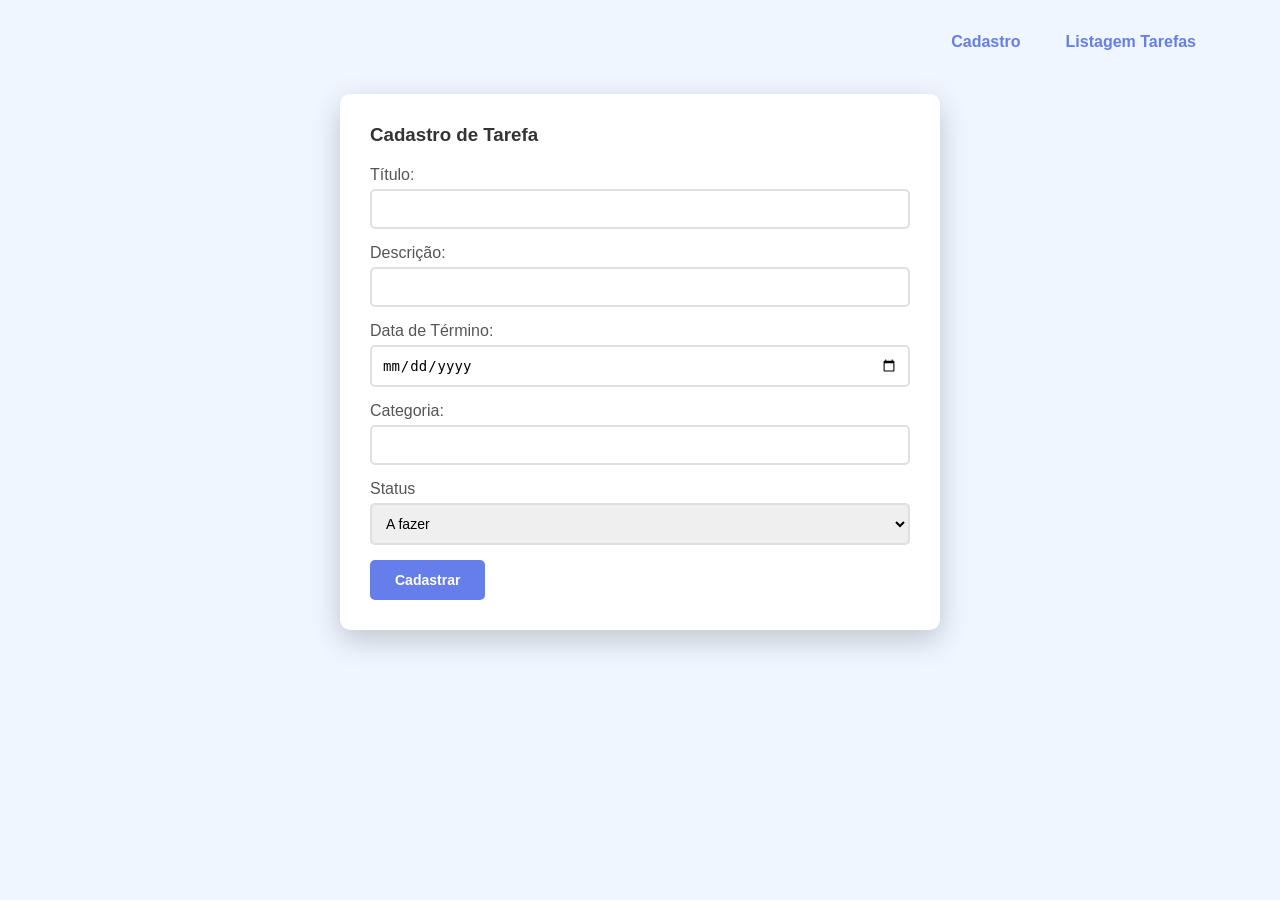
<file: frontend/index.html>
<!DOCTYPE html>
<html lang="en">
<head>
    <meta charset="UTF-8">
    <meta name="viewport" content="width=device-width, initial-scale=1.0">
    <title>Projeto To Do List</title>
    <link rel="stylesheet" href="style.css">
</head>
<body onload="carregarEdicao()">
    <div class="menu">
        <a href="index.html">Cadastro</a>
        <a href="listaTarefas.html">Listagem Tarefas</a>
    </div>
    <div class="main-area">
        <div class="form-area">
            <form onsubmit="salvarTarefa(event)">
                <h3>Cadastro de Tarefa</h3>
                <div>
                    <label>Título:</label>
                    <input type="text" id="tituloTarefa">
                </div>
                <div>
                    <label>Descrição:</label>
                    <input type="text" id="descricaoTarefa">
                </div>
                <div>
                    <label>Data de Término:</label>
                    <input type="date" id="dataTerminoTarefa">
                </div>
                <div>
                    <label>Categoria:</label>
                    <input type="text" id="categoriaTarefa">
                </div>
                <div>
                    <label>Status</label>
                    <select name="" id="statusTarefa">
                        <option value="">A fazer</option>
                        <option value="">Fazendo</option>
                        <option value="">Finalizada</option>
                    </select>
                </div>
                <button type="submit">Cadastrar</button>
            </form>
        </div>
    </div>
<script src="main.js"></script>
</body>
</html>
</file>
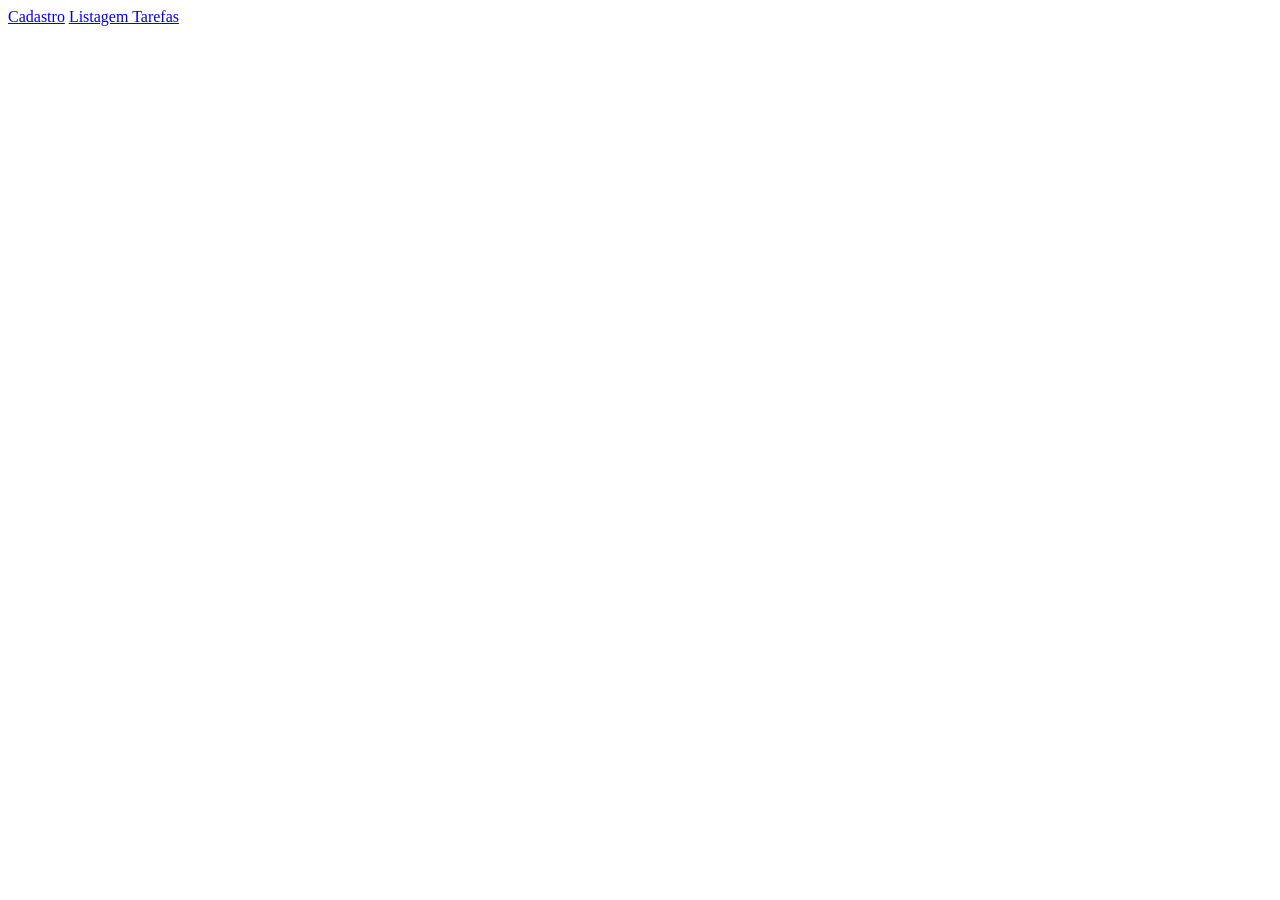
<file: frontend/lista_tarefas.html>
<!DOCTYPE html>
<html lang="en">
<head>
    <meta charset="UTF-8">
    <meta name="viewport" content="width=device-width, initial-scale=1.0">
    <title>Document</title>
</head>
<body onload="listarTarefas()">
    <div class="lista-tarefas-area">
        <div class="menu">
            <a href="index.html">Cadastro</a>
            <a href="lista_tarefas.html">Listagem Tarefas</a>
        </div>
        <div class="listaTarefas">
            <h3>Lista de Tarefas</h3>
        </div>
    </div>
<script src="main.js"></script>
</body>
</html>
</file>
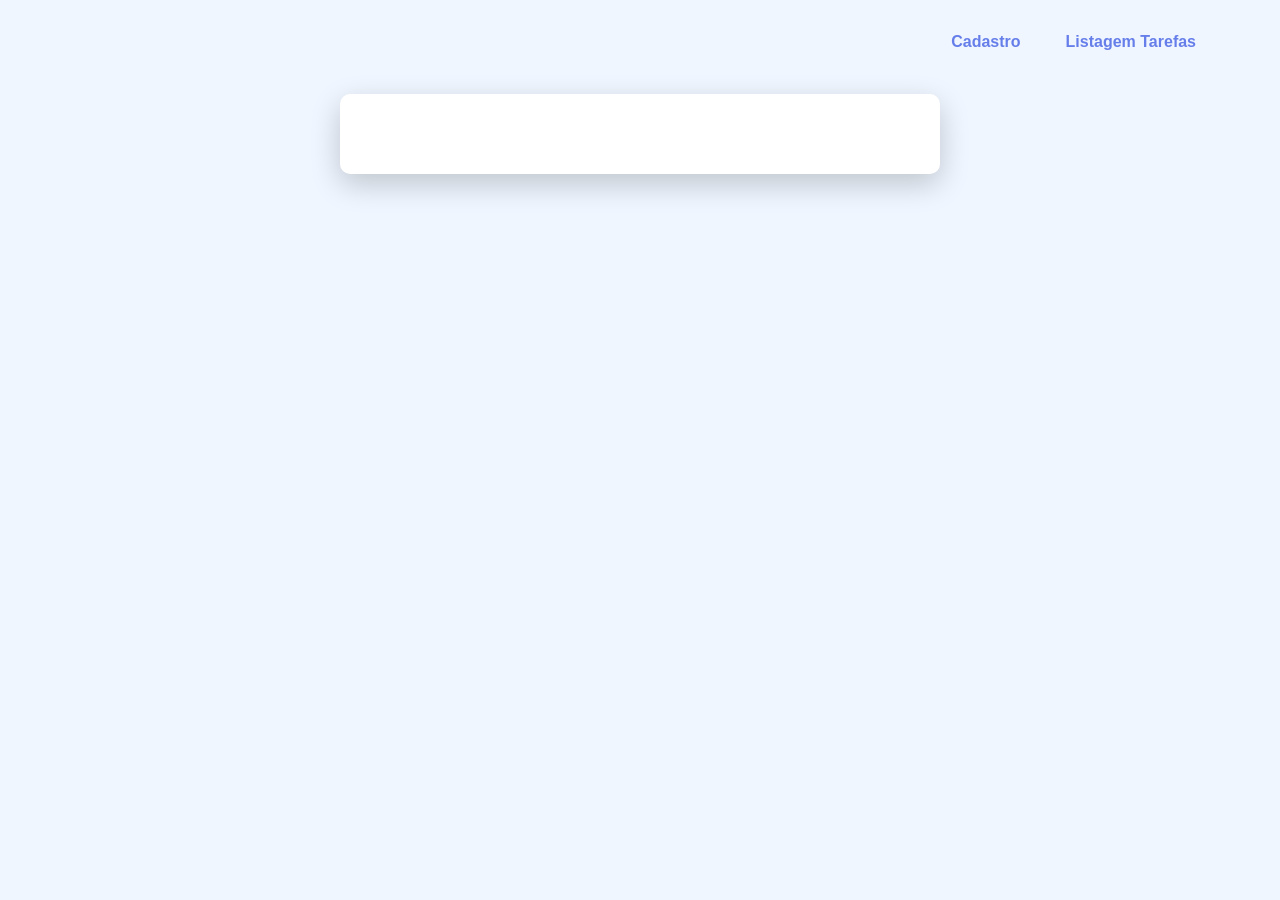
<file: frontend/listaTarefas.html>
<!DOCTYPE html>
<html lang="en">
<head>
    <meta charset="UTF-8">
    <meta name="viewport" content="width=device-width, initial-scale=1.0">
    <title>Document</title>
    <link rel="stylesheet" href="style.css">
</head>
<body onload="listarTarefas()">
    <div class="menu">
        <a href="index.html">Cadastro</a>
        <a href="listaTarefas.html">Listagem Tarefas</a>
    </div>
    <div class="lista-tarefas-area">
        <div class="listaTarefas">
            <h3>Lista de Tarefas</h3>
        </div>
    </div>
<script src="main.js"></script>
</body>
</html>
</file>
<file: frontend/style.css>
* {
    margin: 0;
    padding: 0;
    box-sizing: border-box;
}

body {
    font-family: Arial, sans-serif;
    background: #eff6ff;
    min-height: 100vh;
    padding: 20px;
}

.main-area, .lista-tarefas-area {
    max-width: 600px;
    margin: 0 auto;
    background: white;
    border-radius: 10px;
    padding: 30px;
    box-shadow: 0 10px 30px rgba(0,0,0,0.2);
}

.menu {
    display: flex;
    justify-content: flex-end;
    gap: 15px;
    padding: 5px;
    width: 90vw;
    margin: 0 auto 30px;
}

.menu a {
    color: #667eea;
    text-decoration: none;
    font-weight: 600;
    transition: all 0.3s;
    padding: 8px 15px;
    border-radius: 5px;
}

.menu a:hover {
    color: white;
    background: #667eea;
}

.form-area {
    margin-top: 0;
}

h3 {
    color: #333;
    margin-bottom: 20px;
}

form div {
    margin-bottom: 15px;
}

label {
    display: block;
    color: #555;
    margin-bottom: 5px;
    font-weight: 500;
}

input, select {
    width: 100%;
    padding: 10px;
    border: 2px solid #e0e0e0;
    border-radius: 5px;
    font-size: 14px;
    transition: border 0.3s;
}

input:focus, select:focus {
    outline: none;
    border-color: #667eea;
}

button {
    background: #667eea;
    color: white;
    border: none;
    padding: 12px 25px;
    border-radius: 5px;
    cursor: pointer;
    font-size: 14px;
    font-weight: 600;
    transition: background 0.3s;
    margin-right: 10px;
}

button:hover {
    background: #764ba2;
}

.tarefa {
    background: #f8f9fa;
    padding: 20px;
    border-radius: 8px;
    margin-bottom: 15px;
    border-left: 4px solid #667eea;
}

.tarefa h4 {
    color: #333;
    margin-bottom: 10px;
}

.tarefa p {
    color: #666;
    margin: 5px 0;
    font-size: 14px;
}

.listaTarefas {
    margin-top: 20px;
}

.listaTarefas h3 {
    color: #667eea;
    margin-bottom: 20px;
    text-align: center;
}
</file>
